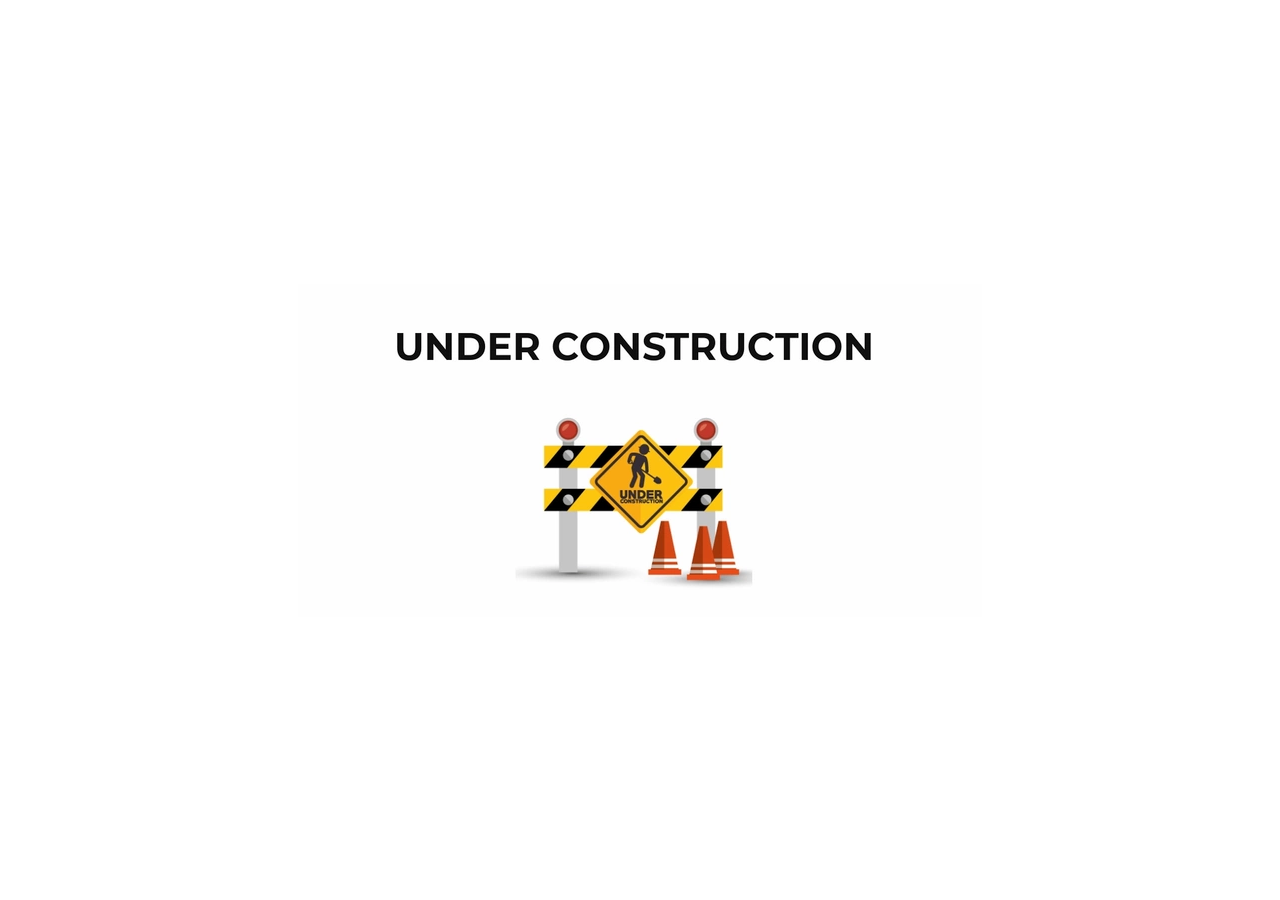
<file: login.html>
<!DOCTYPE html>
<html lang="en">
<head>
    <meta charset="UTF-8">
    <meta name="viewport" content="width=device-width, initial-scale=1.0">
    <link rel="stylesheet" href="loginstyle.css">
    <title>Coming soon</title>
</head>
<body>
    
</body>
</html>
</file>
<file: loginstyle.css>
*{
    margin: 0;
    padding: 0;
    box-sizing: border-box;
}

body {
    font-family: 'Lexend', sans-serif;
    width: 100%;
    background: url(images/site\ under\ construction.png) no-repeat center center fixed;
}
</file>
